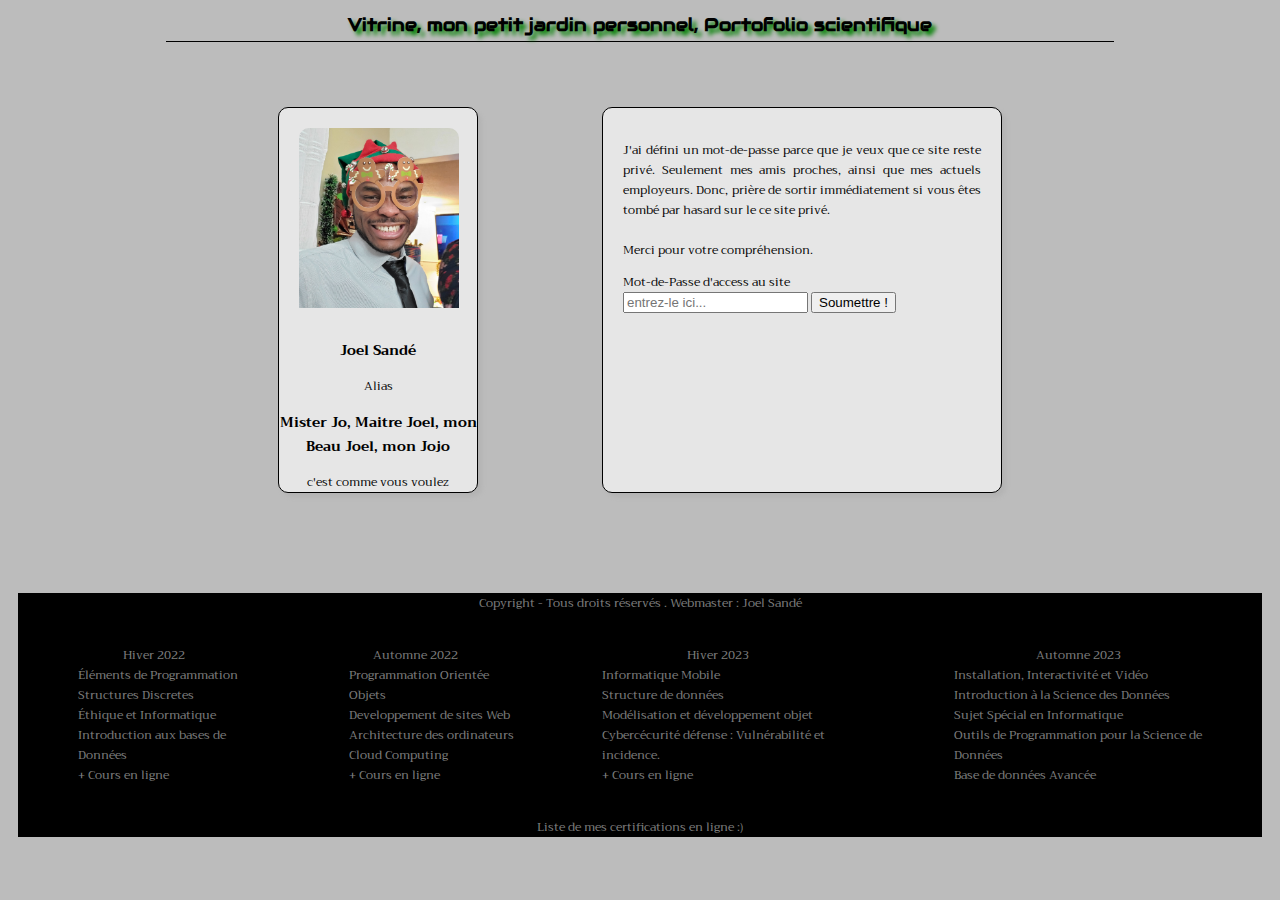
<file: index.html>
<!DOCTYPE html>

<html lang="fr-ca">
	<!-- Entete de la page -->
	<head>
		<meta charset="UTF-8">
		<title>Mon premier projet du Cours | par Joel Sandé</title>
		<link rel="stylesheet" type="text/css" href="css/design.css"/>
		<script src="js/data.js"></script>
		<link rel="stylesheet" href="https://fonts.googleapis.com/css?family=Poppins|Sofia|Trirong|Audiowide">
		<link rel="stylesheet" href="https://fonts.googleapis.com/css?family=Poppins&effect=fire|neon|outline|emboss|shadow-multiple"> 
	</head>

	<!-- Corps de la page -->
	<body>
		<h2> Vitrine, mon petit jardin personnel, Portofolio scientifique </h2>
        <div class="conteneur-index-mot-de-pass">
			<div class="element">
                <img class="image_4profils_carre" src="img/img_4profils/Joel_2.jpg" title="" alt="developpement web"/>
                <div class="mes_noms">
                    <h3> Joel Sandé </h3>
					<div>  Alias </div>
					<h3> Mister Jo, Maitre Joel, mon Beau Joel, mon Jojo</h3>
					<div> c'est comme vous voulez </div>
                </div>
            </div>

			<div class="element" style="flex-basis:400px ; padding:20px;">
				<p>
					J'ai défini un mot-de-passe parce que je veux que ce site reste privé. Seulement mes amis proches, ainsi que mes actuels employeurs.
					Donc, prière de sortir immédiatement si vous êtes tombé par hasard sur le ce site privé.<br><br>
					Merci pour votre compréhension.
				</p>
				<label>Mot-de-Passe d'access au site </label><br>
				<input placeholder="entrez-le ici..." id="messageWeb"/> <button type="button" id="Soumettre" onclick="Soumettre()"> Soumettre ! </button><br><br>
				<p id="messageErreur"> Vous ne pouvez PAS envoyer un message VIDE ! Il faut ABSOLUMENT écrire quelque chose ! </p><button onclick="FaireDisparaitre()" id="OK"> OK </button>

			</div>
        </div>
	</body>

	<!-- Le pied de page -->
	<footer>
		Copyright - Tous droits réservés . Webmaster : Joel Sandé <br>
		<div class="footer-container">
			<div class="element-cours">
				<dl>
					<dt>Hiver 2022</dt>
					<dd>Éléments de Programmation</dd>
					<dd>Structures Discretes</dd>
					<dd>Éthique et Informatique</dd>
					<dd>Introduction aux bases de Données</dd>
					<dd>+ Cours en ligne</dd>
				</dl>
			</div>
			<div class="element-cours">
				<dl>
					<dt>Automne 2022</dt>
					<dd>Programmation Orientée Objets</dd>
					<dd>Developpement de sites Web</dd>
					<dd>Architecture des ordinateurs </dd>
					<dd>Cloud Computing</dd>
					<dd>+ Cours en ligne</dd>
				</dl>
			</div>
			<div class="element-cours">
                <dl>
                    <dt>Hiver 2023</dt>
                    <dd>Informatique Mobile</dd>
                    <dd>Structure de données</dd>
                    <dd>Modélisation et développement objet </dd>
                    <dd>Cybercécurité défense : Vulnérabilité et incidence.</dd>
                    <dd>+ Cours en ligne</dd>
                </dl>
            </div>
			<div class="element-cours">
                <dl>
                    <dt>Automne 2023</dt>
                    <dd>Installation, Interactivité et Vidéo</dd>
                    <dd>Introduction à la Science des Données</dd>
                    <dd>Sujet Spécial en Informatique</dd>
                    <dd>Outils de Programmation pour la Science de Données</dd>
                    <dd>Base de données Avancée</dd>
                </dl>
            </div>
		</div>
		Liste de mes certifications en ligne :) <br>
	</footer>
</html>
</file>
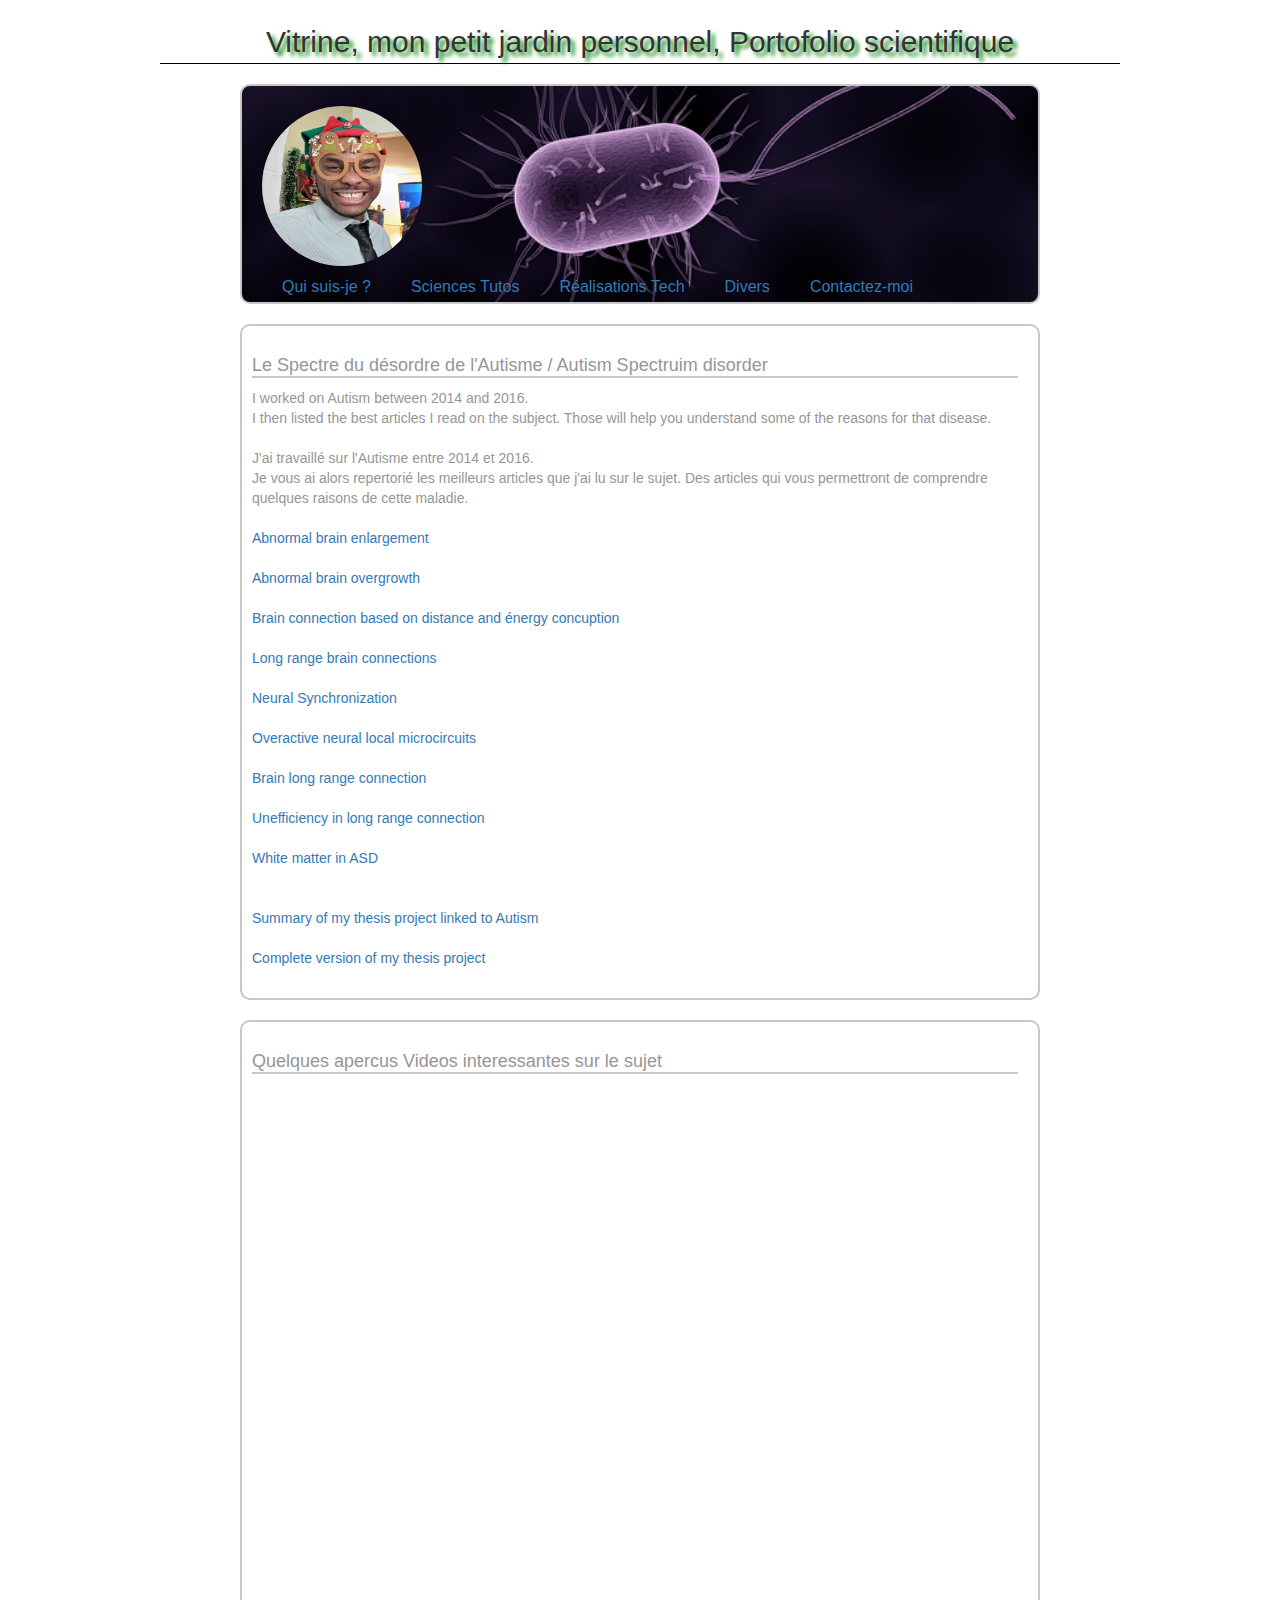
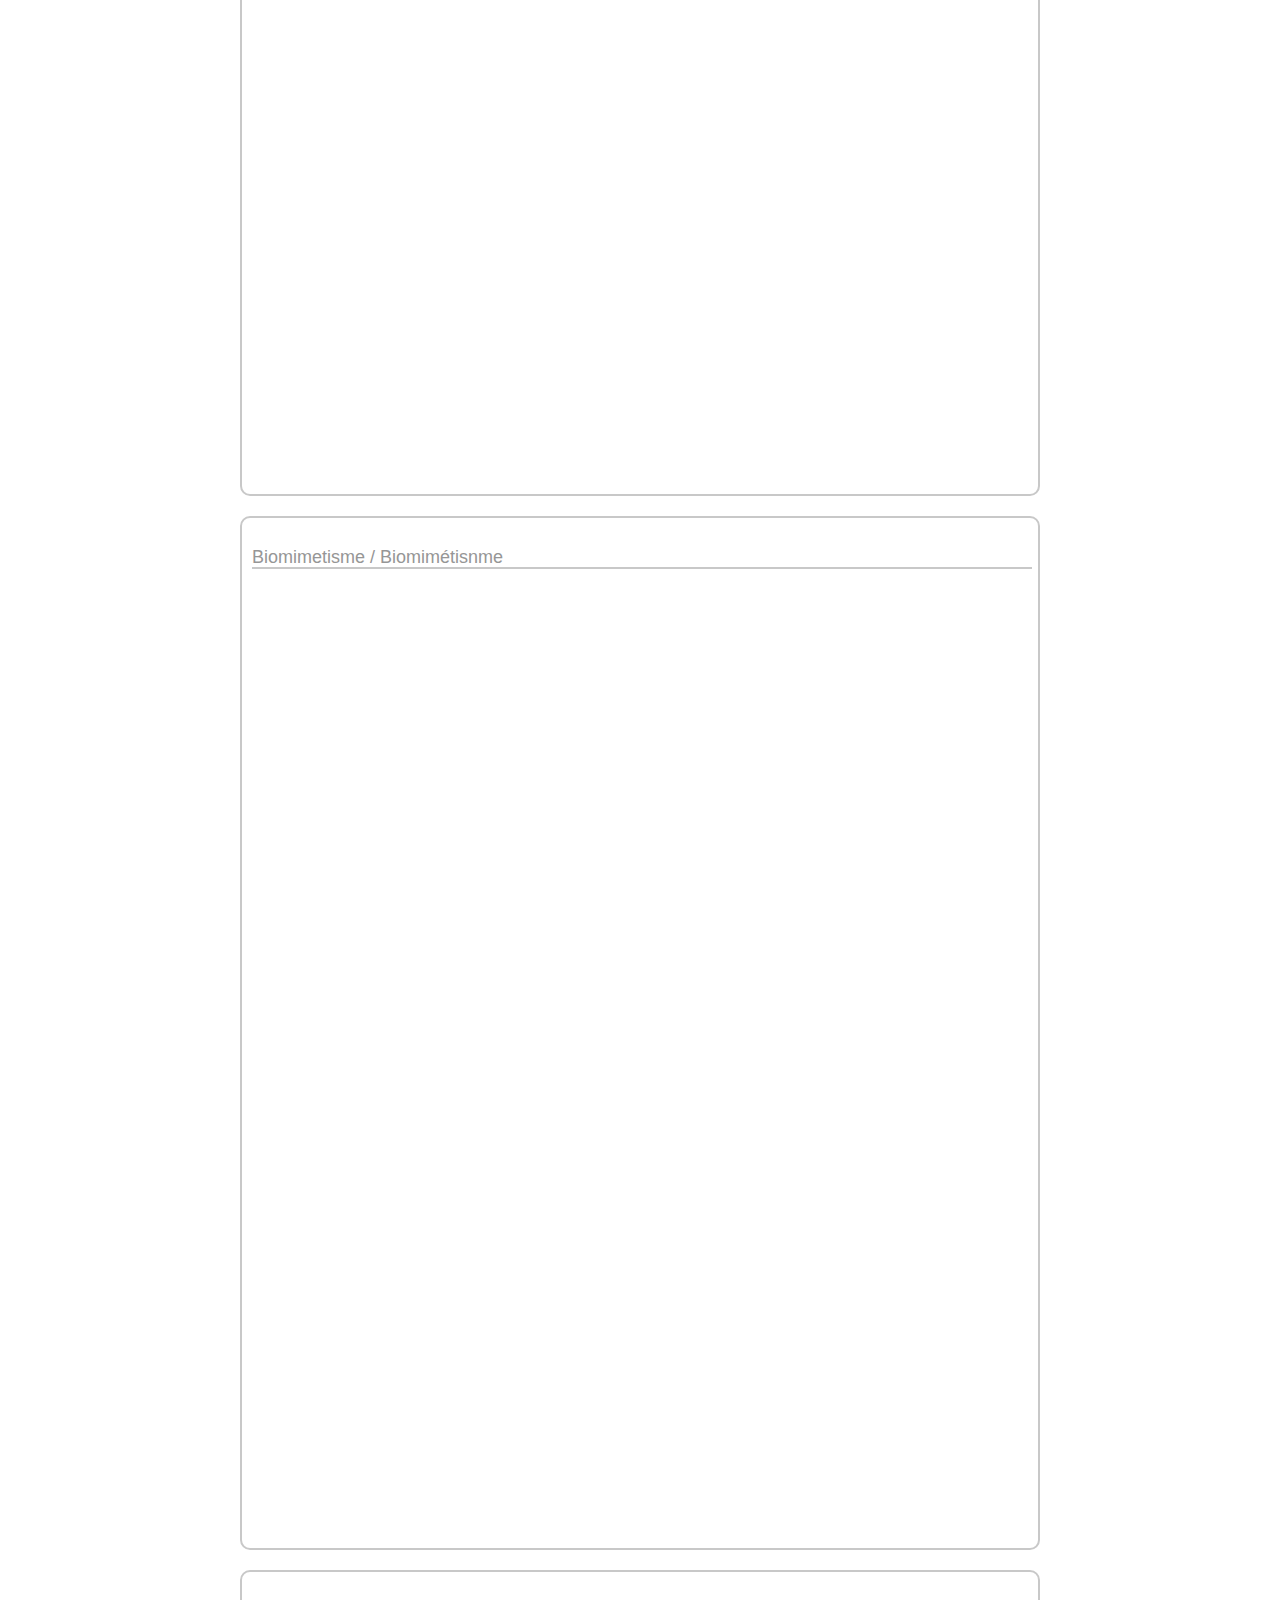
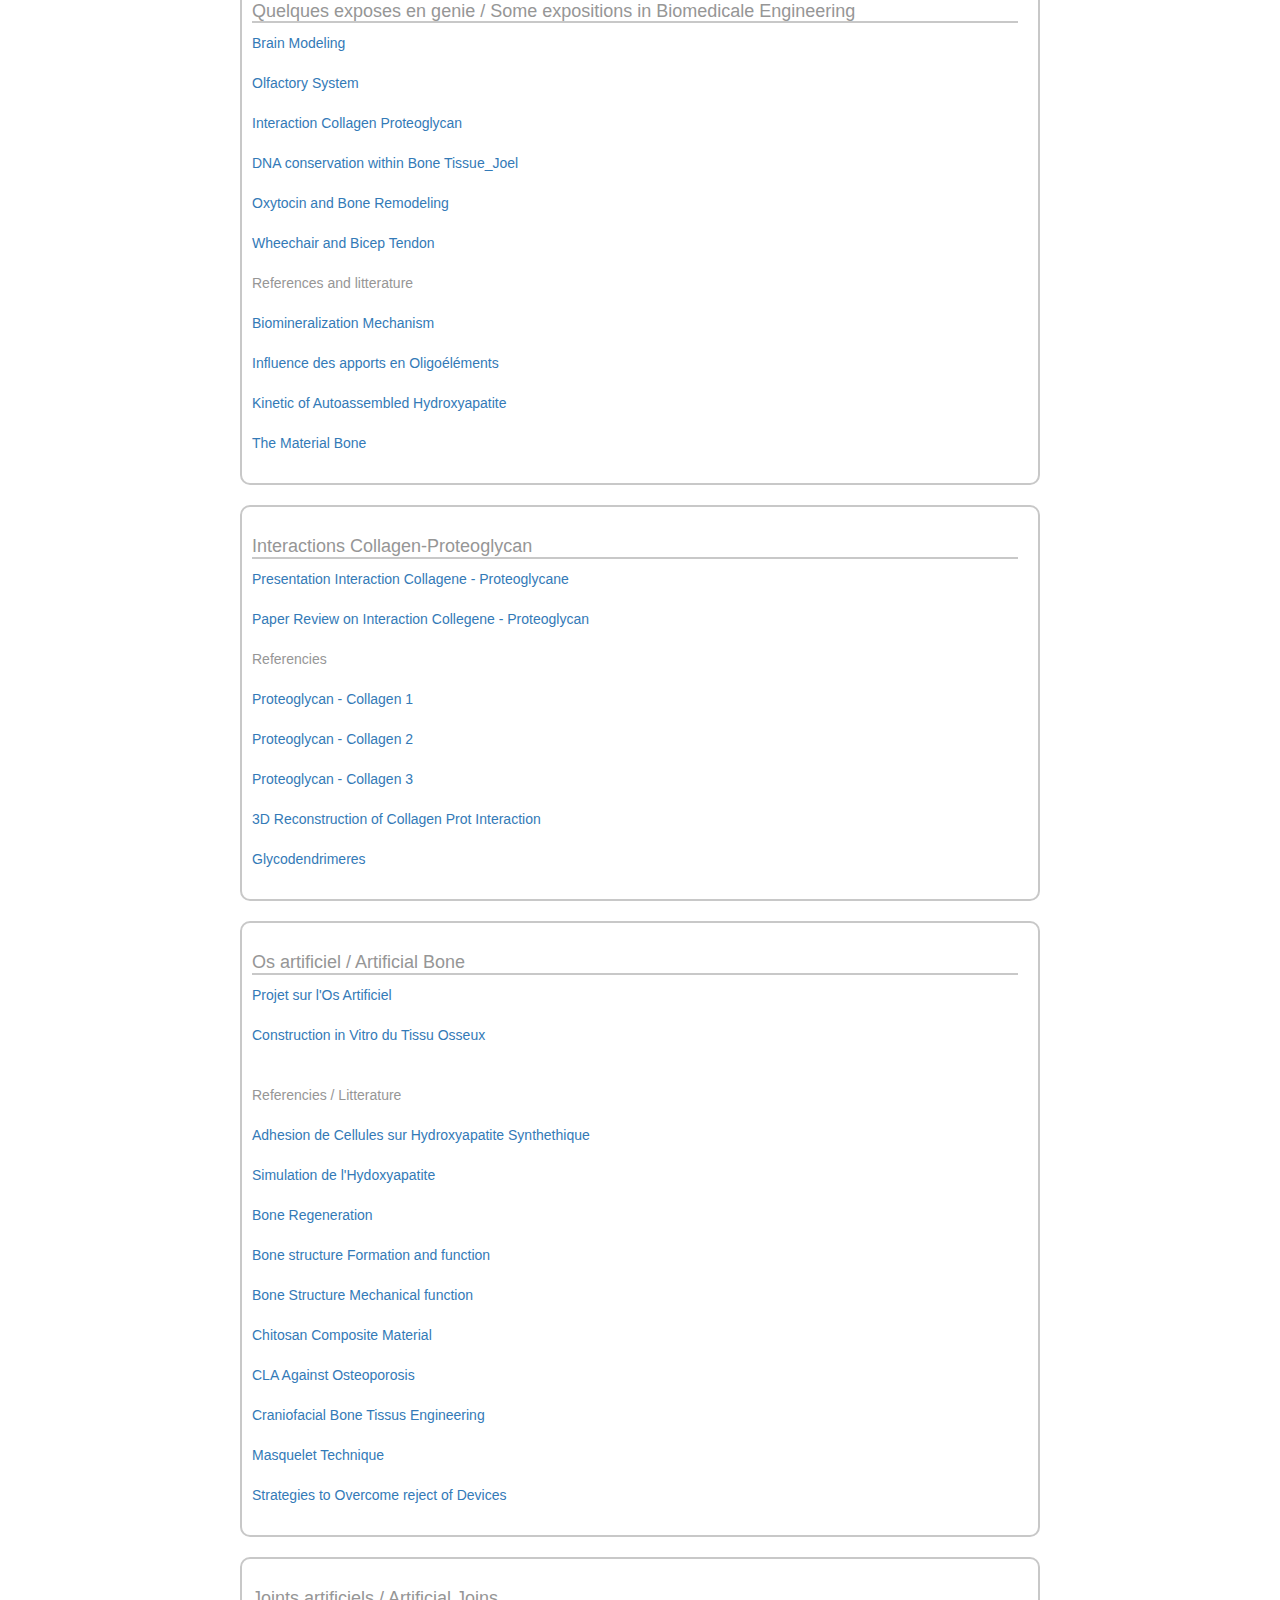
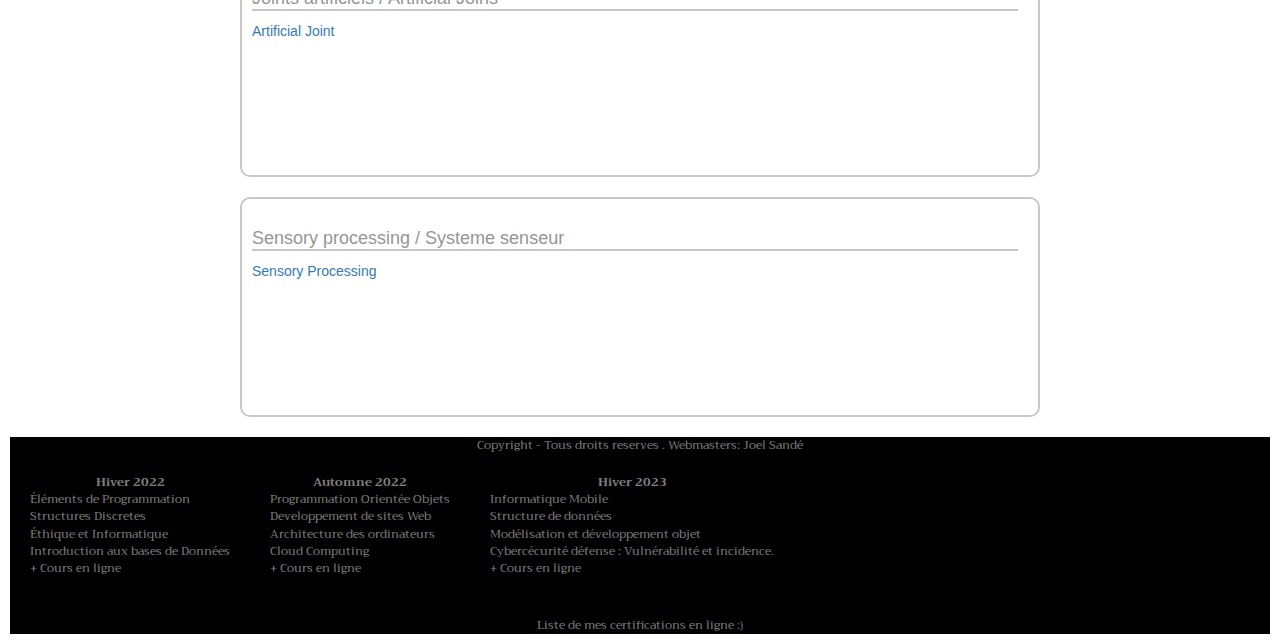
<file: Genie_Biomedicale.html>
<!DOCTYPE html>

<html>
	<!-- Entete de la page -->
	<head>
		<meta sharset="utf-8">
		<title>Mon premier projet du Cours | par Joel andé</title>
		<link rel="stylesheet" type="text/css" href="css/design.css"/>
		<script src="js/data.js"></script>
		
		<link rel="stylesheet" href="https://maxcdn.bootstrapcdn.com/bootstrap/3.3.5/css/bootstrap.min.css">

		<script src="https://code.jquery.com/jquery-3.5.1.slim.min.js" integrity="sha384-DfXdz2htPH0lsSSs5nCTpuj/zy4C+OGpamoFVy38MVBnE+IbbVYUew+OrCXaRkfj" crossorigin="anonymous"></script>
		<script src="https://cdn.jsdelivr.net/npm/bootstrap@4.5.3/dist/js/bootstrap.bundle.min.js" integrity="sha384-ho+j7jyWK8fNQe+A12Hb8AhRq26LrZ/JpcUGGOn+Y7RsweNrtN/tE3MoK7ZeZDyx" crossorigin="anonymous"></script>
		<link rel="stylesheet" href="https://fonts.googleapis.com/css?family=Poppins|Sofia|Trirong|Audiowide">
		<link rel="stylesheet" href="https://fonts.googleapis.com/css?family=Poppins&effect=fire|neon|outline|emboss|shadow-multiple"> 
	</head>

	<!-- Corps de la page -->
	<body>
		<h2> Vitrine, mon petit jardin personnel, Portofolio scientifique </h2>
		<header>
			<div>
				<img id="image_profil" src="img/img_4profils/Joel_2.jpg" title="Joel Sande" alt="Joel Sande">
			</div>
		<!--
			<div id="entete">
				
			</div>
		-->	
			<nav>
				<ul class="navbar-nav">
					<li><a href="Website_In_Construction.pdf" title="À la decouverte de ma modeste personne" target="_blank">Qui suis-je ?</a></li>
					
					<li class="dropdown">
						<a href="#" title="Restes sur cette page d'accueil" class="nav-link dropdown-toggle" data-toggle="dropdown" role="button" aria-haspopup="true" aria-expanded="false">Sciences Tutos</a>
						<ul class="dropdown-menu">
						  <li><a href="outils_informatique.html" class="dropdown-item">Outils Informatique &raquo;</a></li>
						  <li><a href="Genie_Biomedicale.html" class="dropdown-item">Genie Biomedicale &raquo;</a></li>
						  <li><a href="Bioinformatique.html" class="dropdown-item">Bioinformatique &raquo;</a></li>
						  <li><a href="Biochimie.html" class="dropdown-item">Biochimie &raquo;</a></li>
						  <li><a href="Chimie.html" class="dropdown-item">Chimie &raquo;</a></li>
						  <li><a href="Bureautique.html" class="dropdown-item">Bureautique &raquo;</a></li>
						  <li><a href="#" class="dropdown-item">Action 5 &raquo;</a>
								<ul class="dropdown-menu submenu">
									<li><a href="" class="dropdown-item">Sub Action 51</a></li>
									<li><a href="" class="dropdown-item">Sub Action 52</a></li>
									<li><a href="" class="dropdown-item">Sub Action 53</a></li>
								</ul>
                          </li>
						  <li><a href="" class="dropdown-item">Action 6</a></li>
						</ul>
					</li>
						
					<li><a href="contact.html" title="Je vous expose quelques petites réalisations" target="_blank">Réalisations Tech</a></li>
								
					<li class="dropdown">
						<a href="#" title="Section réservée aux politiques et environnement" class="nav-link dropdown-toggle" data-toggle="dropdown" role="button" aria-haspopup="true" aria-expanded="false">Divers</a>
						<ul class="dropdown-menu">
							<li><a href="" class="dropdown-item">Action 1</a></li>
							<li><a href="" class="dropdown-item">Action 2</a></li>
							<li><a href="" class="dropdown-item">Action 3 &raquo;</a>
									<ul class="dropdown-menu submenu">
										<li><a href="" class="dropdown-item">Sub Action 31</a></li>
										<li><a href="" class="dropdown-item">Sub Action 32</a></li>
										<li><a href="" class="dropdown-item">Sub Action 33</a></li>
									</ul>
							</li>	
							<li><a href="#" class="dropdown-item">Action 4</a></li>
							<li><a href="" class="dropdown-item">Action 5 &raquo;</a>
									<ul class="dropdown-menu submenu">
										<li><a href="" class="dropdown-item">Sub Action 51</a></li>
										<li><a href="" class="dropdown-item">Sub Action 52</a></li>
										<li><a href="" class="dropdown-item">Sub Action 53</a></li>
									</ul>
							</li>
						</ul>
					</li>
					<li><a href="contact.html" title="Trouvez mon Email et No de telephone" target="_blank">Contactez-moi</a></li>
				</ul>
			</nav>
		</header>

        <div class="body-content">
			<h4>Le Spectre du désordre de l'Autisme / Autism Spectruim disorder</h4>

			I worked on Autism between 2014 and 2016. <br>
			I then listed the best articles I read on the subject. Those will help you understand some of the reasons for that disease. <br><br>
			J'ai travaillé sur l'Autisme entre 2014 et 2016. </br> 
			Je vous ai alors repertorié les meilleurs articles que j'ai lu 
			sur le sujet. Des articles qui vous permettront de comprendre quelques raisons de cette maladie.</br></br>
		
			<a href="Genie_Biomedicale/ASD_Origins/Abnormal_Brain_Enlargement.pdf"> Abnormal brain enlargement </a></br></br>	 
			<a href="Genie_Biomedicale/ASD_Origins/Abnormal_Brain_Overgrowth.pdf"> Abnormal brain overgrowth </a></br></br>
			<a href="Genie_Biomedicale/ASD_Origins/Brain_Connection_Distance_Energy.pdf"> Brain connection based on distance and énergy concuption </a></br></br>
			<a href="Genie_Biomedicale/ASD_Origins/Long_Range_Brain_Connection.pdf"> Long range brain connections </a></br></br>
			<a href="Genie_Biomedicale/ASD_Origins/Neural_Synchronization.pdf"> Neural Synchronization </a></br></br>
			<a href="Genie_Biomedicale/ASD_Origins/Overactive_Local_Neuronal_Microcircuits.pdf"> Overactive neural local microcircuits </a></br></br>
			<a href="Genie_Biomedicale/ASD_Origins/Long_Range_Brain_Connection.pdf"> Brain long range connection </a></br></br>
			<a href="Genie_Biomedicale/ASD_Origins/Unefficiency_In_Network_Connections.pdf"> Unefficiency in long range connection </a></br></br>
			<a href="Genie_Biomedicale/ASD_Origins/White_Matter_In_ASD.pdf"> White matter in ASD </a></br></br></br>
			<a href="https://ruor.uottawa.ca/handle/10393/36516"> Summary of my thesis project linked to Autism</a></br></br>
			<a href="https://ruor.uottawa.ca/bitstream/10393/36516/3/Sandé_Joel_2017_thesis.pdf"> Complete version of my thesis project </a></br></br>
		</div>

		<div class="body-content">	
			<h4>Quelques apercus Videos interessantes sur le sujet</h4>
			<div class="limite-video">
				<div class="cadre_video">
					<iframe width="755" height="470" src="https://www.youtube.com/embed/fvx_wHJtqRA" frameborder="0" allowfullscreen></iframe><br><br>
					<iframe width="755" height="470" src="https://www.youtube.com/embed/9WtWT-0g4ek" frameborder="0" allowfullscreen></iframe><br><br>
					<iframe width="755" height="470" src="https://www.youtube.com/embed/xutXHhfzwzs" frameborder="0" allowfullscreen></iframe><br><br>
				</div>
			</div>
		</div>

		<div class="body-content">
			<div class="limite-video">
				<div class="cadre_video">
					<h4>Biomimetisme / Biomimétisnme </h4> 
					<iframe width="755" height="470" src="https://www.youtube.com/embed/jciitTZpQHY" frameborder="0" allowfullscreen></iframe><br><br>
					<iframe width="755" height="470" src="https://www.youtube.com/embed/4Vg0Txw_3Lg" frameborder="0" allowfullscreen></iframe><br><br>
					<iframe width="755" height="470" src="https://www.youtube.com/embed/WtQD4cxmwtY" frameborder="0" allowfullscreen></iframe><br><br>
					<iframe width="755" height="470" src="https://www.youtube.com/embed/DAAkaKJWFVA" frameborder="0" allowfullscreen></iframe><br><br>
					<iframe width="755" height="470" src="https://www.youtube.com/embed/0A9XXxci5EU" frameborder="0" allowfullscreen></iframe><br><br>
					<iframe width="755" height="470" src="https://www.youtube.com/embed/znK640bHFs8" frameborder="0" allowfullscreen></iframe><br><br>
		
				</div>
			</div>
		</div>
		<div class="body-content">
			<h4> Quelques exposes en genie / Some expositions in Biomedicale Engineering</h4>
			<a href="Genie_Biomedicale/Brain Modeling.pdf"> Brain Modeling </a></br></br>
			<a href="Genie_Biomedicale/Sensory_Processing/Olfactory Processing.pdf"> Olfactory System </a></br></br>
			<a href="Genie_Biomedicale/Biomechanic of Skeletal Tissue/Analyse Critique Comparative/Interactions Collagen Proteoglycan.pdf"> Interaction Collagen Proteoglycan </a></br></br>			 
			<a href="Genie_Biomedicale/Biomechanic of Skeletal Tissue/DNA conservation within Bone Tissue_Joel.pdf"> DNA conservation within Bone Tissue_Joel </a></br></br>
			<a href="Genie_Biomedicale/Biomechanic of Skeletal Tissue/Oxytocin and Bone Remodeling.pdf"> Oxytocin and Bone Remodeling </a></br></br>
			<a href="Genie_Biomedicale/Biomechanic of Skeletal Tissue/Wheelchair and Bicep Tendon.pdf"> Wheechair and Bicep Tendon </a></br></br>
			
			References and litterature </br></br>
			<a href="Genie_Biomedicale/Biomechanic of Skeletal Tissue/Biomineralization Mechanism.pdf"> Biomineralization Mechanism </a></br></br>
			<a href="Genie_Biomedicale/Biomechanic of Skeletal Tissue/Influence des Apports en Oligoelements.pdf"> Influence des apports en Oligoéléments </a></br></br>
			<a href="Genie_Biomedicale/Biomechanic of Skeletal Tissue/Kinetic of Autoassembled Hydroxyapatite.pdf"> Kinetic of Autoassembled Hydroxyapatite </a></br></br>
			<a href="Genie_Biomedicale/Biomechanic of Skeletal Tissue/The Material Bone.pdf"> The Material Bone </a></br></br>
		</div>

		<div class="body-content">				
			<h4> Interactions Collagen-Proteoglycan </h4>			
			<a href="Genie_Biomedicale/Biomechanic of Skeletal Tissue/Analyse Critique Comparative/Interactions Collagen Proteoglycan.pdf"> Presentation Interaction Collagene - Proteoglycane </a></br></br>
            <a href="Genie_Biomedicale/Biomechanic of Skeletal Tissue/Analyse Critique Comparative/Paper Review_Joel.pdf"> Paper Review on Interaction Collegene - Proteoglycan </a></br></br>
		
			Referencies </br></br>
			<a href="Genie_Biomedicale/Biomechanic of Skeletal Tissue/Analyse Critique Comparative/Proteoglycan - Collagen_1.pdf"> Proteoglycan - Collagen 1 </a></br></br>
			<a href="Genie_Biomedicale/Biomechanic of Skeletal Tissue/Analyse Critique Comparative/Proteoglycan - Collagen_2.pdf"> Proteoglycan - Collagen 2  </a></br></br>
			<a href="Genie_Biomedicale/Biomechanic of Skeletal Tissue/Analyse Critique Comparative/Proteoglycan - Collagen_3.pdf"> Proteoglycan - Collagen 3  </a></br></br>
			<a href="Genie_Biomedicale/Biomechanic of Skeletal Tissue/Analyse Critique Comparative/3D Reconstruction of Collagen Prot Interaction.pdf"> 3D Reconstruction of Collagen Prot Interaction  </a></br></br>
			<a href="Genie_Biomedicale/Biomechanic of Skeletal Tissue/Analyse Critique Comparative/Glycodendrimeres.pdf"> Glycodendrimeres  </a></br></br>
		</div>
		
		<div class="body-content">
			<h4> Os artificiel / Artificial Bone </h4>
			<a href="Genie_Biomedicale/From Biology to medical device/Artificial Bone/Os Artificiel.pdf"> Projet sur l'Os Artificiel </a></br></br>
			<a href="Genie_Biomedicale/From Biology to medical device/Artificial Bone/Construction in Vitro du Tissus Osseux.pdf"> Construction in Vitro du Tissu Osseux </a></br></br></br>
			
			Referencies / Litterature </br></br>
			<a href="Genie_Biomedicale/From Biology to medical device/Artificial Bone/Adhesion de Cellules sur Hydroxy Synthetique.pdf"> Adhesion de Cellules sur Hydroxyapatite Synthethique </a></br></br>
			<a href="Genie_Biomedicale/From Biology to medical device/Artificial Bone/Biomaterial Hydroxyapatite Simulations.pdf"> Simulation de l'Hydoxyapatite </a></br></br>
			<a href="Genie_Biomedicale/From Biology to medical device/Artificial Bone/Bone Regeneration.pdf"> Bone Regeneration </a></br></br>
			<a href="Genie_Biomedicale/From Biology to medical device/Artificial Bone/Bone Structure Formation and Function.pdf"> Bone structure Formation and function </a></br></br>
			<a href="Genie_Biomedicale/From Biology to medical device/Artificial Bone/Bone Structure Mechanical Function.pdf"> Bone Structure Mechanical function </a></br></br>
			<a href="Genie_Biomedicale/From Biology to medical device/Artificial Bone/Chitosan Composite Material.pdf"> Chitosan Composite Material </a></br></br>
			<a href="Genie_Biomedicale/From Biology to medical device/Artificial Bone/CLA Against Ostheoporosis.pdf"> CLA Against Osteoporosis </a></br></br>
			<a href="Genie_Biomedicale/From Biology to medical device/Artificial Bone/Craniofacial Bone Tissus Engineering.pdf"> Craniofacial Bone Tissus Engineering </a></br></br>
			<a href="Genie_Biomedicale/From Biology to medical device/Artificial Bone/Masquelet Technique.pdf"> Masquelet Technique </a></br></br>
			<a href="Genie_Biomedicale/From Biology to medical device/Artificial Bone/Strategies to Overcome reject of Devices.pdf"> Strategies to Overcome reject of Devices </a></br></br>
		</div>
		<div class="body-content">
			<h4> Joints artificiels / Artificial Joins </h4>
			<a href="Artificial_Joint.html"> Artificial Joint </a></br></br>
		</div>
		<div class="body-content">
			<h4>Sensory processing / Systeme senseur</h4>
			<a href="Sensory_Processing.html"> Sensory Processing </a><br><br>
		</div>
    </body>

    <footer>
        Copyright - Tous droits reserves . Webmasters: Joel Sandé <br>
        <div class="footer-container">
            <div class="element-cours">
                <dl>
                    <dt>Hiver 2022</dt>
                    <dd>Éléments de Programmation</dd>
                    <dd>Structures Discretes</dd>
                    <dd>Éthique et Informatique</dd>
                    <dd>Introduction aux bases de Données</dd>
                    <dd>+ Cours en ligne</dd>
                </dl>
            </div>
            <div class="element-cours">
                <dl>
                    <dt>Automne 2022</dt>
                    <dd>Programmation Orientée Objets</dd>
                    <dd>Developpement de sites Web</dd>
                    <dd>Architecture des ordinateurs </dd>
                    <dd>Cloud Computing</dd>
                    <dd>+ Cours en ligne</dd>
                </dl>
            </div>
			<div class="element-cours">
                <dl>
                    <dt>Hiver 2023</dt>
                    <dd>Informatique Mobile</dd>
                    <dd>Structure de données</dd>
                    <dd>Modélisation et développement objet </dd>
                    <dd>Cybercécurité défense : Vulnérabilité et incidence.</dd>
                    <dd>+ Cours en ligne</dd>
                </dl>
            </div>
        </div>
        Liste de mes certifications en ligne :) <br>
    </footer>
    
</html>
</file>
<file: css/design.css>
/* font-family: policeA, policeB, policeC, DEFAULT(sans-serif, serif); serif = time new roman, sans-serif = arial*/

/* font-family: "Sofia", sans-serif;        */ 
/* font-family: "Trirong", serif;           */
/* font-family: "Audiowide", sans-serif;    */

/* <link rel="stylesheet" href="https://fonts.googleapis.com/css?family=Poppins|Sofia|Trirong|Audiowide">

h1.a {font-family: "Audiowide", sans-serif;}
h1.b {font-family: "Sofia", sans-serif;}
h1.c {font-family: "Trirong", serif;}

*/

/* <link rel="stylesheet" href="https://fonts.googleapis.com/css?family=Poppins&effect=fire|neon|outline|emboss|shadow-multiple">  

<h1 class="font-effect-neon">Neon Effect</h1>
<h1 class="font-effect-outline">Outline Effect</h1>
<h1 class="font-effect-emboss">Emboss Effect</h1>
<h1 class="font-effect-shadow-multiple">Multiple Shadow Effect</h1>

*/

/*
	Les balises de type inline : <a></a>     <span><span> 

	Les balises de type block  : <img />     <div></div>      <p></p>      

	--> Poyur jouer avec cette propriete, utiliser le mot-cle   display
*/

/*
	Positionnement absolu : 
	-->  mettre a n<importe quel endroit (mettre au dessus). Lors qu<on definit une POSITION ABSOLUE pour notre 
	     barre de navigation <nav qui est par defaut un BLOCK>, il passe au dessus de tous les autres elements, peu importe les elements.
	     Du coup, il n<est pas tout le temps utilise, a part dans ces cas particuliers.

	Positionnement fixe :
	-->  mettre a un endroit FIXE SUR L<ECRAN EN TOUT LE TEMPS. Pratique pour les session d<entetes ET menus de navigation <nav></nav> qu<on veut garder devant son ECRAN.

	Positionnement relatif :
	-->  permet de d/caller l,/l/ment par rapport 'a sa position (par rapport 'a son parent).
*/

body
{
	font-family : Trirong, Poppins, Sans-cherif;
	background-color : rgba(160, 160, 160, 0.7);
	/*font-size : 20px;*/
	/*background-image : url("../img/background_image/globules_rouges.jpg");*/
	/*background-image : url("../img/background_image/bacterie_1.webp");*/
	/*background-attachment: fixed ; /* ou scroll par default */

	/*background-image : url("https://www.uqac.ca/wp-content/uploads/2022/08/NUM_Rentree2022_WebLaUne3840X2160_1-1.jpg"); 		*/	 
	/*background-repeat : no-repeat;*/
	/*background-size : cover;  /* force à image à prendre toute la taille de l'écran*/
	/*  background-position : center      rester au centre si on reduit notre image */  
	/*  background-position : right       restera à droite si on reduit notre image */
	/*  background-position : 10% 80%     10% sur x et 80% sur y */
	font-size : 12px;
}
*   /* selecteur universel */
{
	box-sizing : border-box;
}
#messageErreur                            /* Le petit message qui apparait en rouge  */
{
    color : red;
    font-weight : bold;
    font-size : 12px;
	margin : auto;
    margin-top : -5px;
    margin-bottom : 10px;
    display : inline-block;
    visibility : hidden;
}
#OK                                      /* Le boutton OK  */
{
    visibility : hidden;
}
p
{
	text-align : justify;
}

h2, h1
{
	text-align : center;
	padding : 5px;
	width : 75%;
	margin : auto;
	margin-bottom : 15px;
	font-family : Audiowide;
	border-bottom : 1px black solid; 
	text-shadow : 4px 4px 4px green;
}
h4
{
	text-align : left;
	width : 100%;
	margin : auto;
	border-bottom : 2px rgba(200, 200, 200) solid;
}
header                           /* balise contenant l'image de PROFIL et les contacts */
{
	/*position : fixed;*/
	padding : 20px 20px 5px 20px;                    /* je decalle l'interieur pour ne pas qu'ils touchent les bordures */
	width : 800px; 
	height : 220px;                                  /* Largeur de 800px selon les exigences du TP */
	margin : auto;                                   /* Je le centre sur x */
	margin-top : 20px;
	margin-bottom : 20px;
	border-radius : 10px;
	
	/*background-image : url("../img/background_image/univers_2.jpg");*/
	background-image : url("../img/background_image/bacterie_1.webp");
	/*background-image : url("../img/background_image/globules_rouges.jpg");*/
	background-position : center; /*     rester au centre si on reduit notre image*/
	background-repeat : no-repeat;
	background-size : cover;
	/*background-color : rgba(247, 248, 243);*/
	border : 2px solid rgba(200, 200, 200);
}
.body-content
{
	padding : 20px 20px 10px 10px;                    /* je decalle l'interieur pour ne pas qu'ils touchent les bordures */
	width : 800px;
	min-height : 220px;
	margin : auto; 
	margin-top : 20px;
	border-radius : 10px;
	background-color : white;
	/*background-image : url("../img/background_image/matrix.jpg");*/
	/* background-position : center; /*     rester au centre si on reduit notre image*/
	/*background-repeat : no-repeat;*/
	/*background-size : cover;*/
	/*background-color : rgba(247, 248, 243);*/
	color : rgba(150, 150, 150, 1);
	border : 2px solid rgba(200, 200, 200, 1);
}
.limite-video
{
	width : 780px;
	height : 1000px;
	margin : auto;
	overflow : auto;
}

#image_profil                    /* Image du profil Image priose LINKED-in si je m'en souviens bien*/
{
	height : 160px;              
	width : 160px;
	/* margin : auto;            /* POURQUOI EST CE QUE LE MARGIN : AUTO to seul NE FONCTIONNE PAS ????? */
	margin : 0 20px 0px 0;       /* Il y a un lien ETROIT entre le MARGIN-BOTTOM et le positionnement de la BARRE DE MENU de navigation tout juste en bas */
	border-radius : 50%;         /* Astuce permettant d'encercler mon image */
	display : inline;            /* Pour que le nom et les contacts soient sur la meme ligne */
	float : left;                /* je veux que l'image flotte vers la gauche*/
}
/*Remarque : Je n<ai pas eu besoin de definir l<attribut BORDER*/
dd
{
	text-align : left;
}
ul
{
	padding : 0;  /*Dans un ul, le padding des li est decalle par deffault. Donc je dois le mettre a 0 pour avoir le controle ABSOLU sur la position. */
}
nav ul li
{
	list-style-type : none;
	margin-left : 20px;
	margin-right : 20px;
	display : inline;  /* par defaut, les li sont des display BLOCK. On les change donc pour les mettre INLINE */
	                   /* REMARQUE TRES IMPORTANTE : un composant BLOCK peut avoir une HEIGHT et une WIDTH 
					                                 mais un composant INLINE n'a NI HEIGHT NI WIDTH 
													 
						  SOLUTION : INLINE-BLOCK rassemble le meilleur des 2 mondes : INLINE et BLOCK
						  DISPLAY : none   (permet de faire DISPATRAITRE un éléments, pour faire un éffet JavaScript)
													 
						*/
}
li
{
	margin-top : 10px;
	font-size : 16px;
	/*background-color : green; */
}
.contact
{
	text-align : center;
	border : 1px black solid;
	border-radius : 10px;
	box-shadow : 4px 4px 4px purple;
	width : 50%;
	margin : auto;
	margin-top : 50px;
	margin-bottom : 150px;             /* Remarque : contrairement a la Balise P, la balise Section n'a PAS de margin par default. Sio on veut donc decaller une section, il faut definir une marge */
	padding : 15px;
	background-color : rgb(211, 190, 211); 
}
.conteneur-index-mot-de-pass
{
	width : 75%;
	margin : auto;
	margin-bottom: 50px;
	/*background-color : yellow; */
	padding : 50px;
	/*padding-top : 50px;
	padding-bottom : 50px;*/
	display : flex;
	justify-content : space-around; /* space-around */
}
.element
{
	font-size : 12px;
	padding-top : 20px;
	border : 1px black solid;
	border-radius : 10px;
    box-shadow : 4px 4px 4px rgba(180, 180, 180, 1);
	width : 200px;
	background-color: rgba(230, 230, 230, 1);     /* margin-bottom : 150px;      */ /* Remarque : contrairement a la Balise P, la balise Section n'a PAS de margin par default. Sio on veut donc decaller une section, il faut definir une marge */
}
.background-cadre-contact
{
	width : 50%;
	margin : auto;
    background-color : yellow;
	margin-top : 100px;
	margin-bottom : 100px;
}
.button_password
{
	display : inline-block;
	margin : auto;
	margin-left : 320px;
	height : 40px;
	background-color : yellow;
}
.dropdown-menu li
{
	position : relative;
}
nav ul li > ul
{
	display : block;
	background-color: pink;
}
.dropdown-menu .submenu
{
	display : none;
	position : absolute;
	left : 119px;
	top : -7px;
	background-color : yellow;
}
.dropdown-menu > li:hover > .submenu
{
	display : inline-block;
	/*background-color : green;*/
}





.cadre-contact
{
	font-size : 12px;
	border : 1px black solid;
	border-radius : 10px;
    box-shadow : 4px 4px 4px purple;
	width : 200px;
	/*margin : auto;*/
	/*padding-top : 20px;*/
	margin : 50px 50px 50px 50px ;   /* Comment je fais pour mieux centrer les cadre-contacts ? */
	display : inline-block;          /* la reunion du meilleur des 2 mondes */
	background-color: rgb(211, 190, 211);     /* margin-bottom : 150px;      */ /* Remarque : contrairement a la Balise P, la balise Section n'a PAS de margin par default. Sio on veut donc decaller une section, il faut definir une marge */
}

.cadre-contact h3, .cadre-contact span /* LES 2 SPAN NE SE CENTRENT PAS */
{
	text-align : center;
}

span, .mes_noms 
{
	text-align : center;
}

.image_4profils
{
	height : 160px;
	width : 160px;
	/* margin : auto;    /*  POURQUOI EST CE QUE LE MARGIN : AUTO to seul NE FONCTIONNE PAS ? */
	margin : 20px 0 0 20px;
	border-radius : 50%;
}

.image_4profils_cours
{
	height : 160px;
	width : 160px;
	/* margin : auto;    /*  POURQUOI EST CE QUE LE MARGIN : AUTO to seul NE FONCTIONNE PAS ? */
	margin : 0 0 30px 20px;
	border-radius : 50%;
}

.image_4profils_carre
{
	height : 180px;
	width : 160px;
	/* margin : auto;    /*  POURQUOI EST CE QUE LE MARGIN : AUTO to seul NE FONCTIONNE PAS ? */
	margin-left : 20px;
	margin-right : 30px;
	margin-bottom : 10px;
	border-radius : 10px 10px 0 0;
}

a:hover
{
	color : green;
	/*font-weight : bold;*/
}
footer
{
	margin-top : 20px;
	margin-left : 10px;                /* remarque qu'ici, ce n'est PAS un MARGIN-LEFT mais plutot un LEFT */
	margin-right : 10px;
	margin-bottom : 10px;
	font-family : Trirong;
	font-size : 12px;
	background : black;
	text-align : center;
	color : rgba(255, 255, 255, 0.5);
}
.footer-container
{
	display : flex;
	/*justify-content : space-around; /* space-around */
}

.footer-container > div
{
	margin : 20px;
}
</file>
